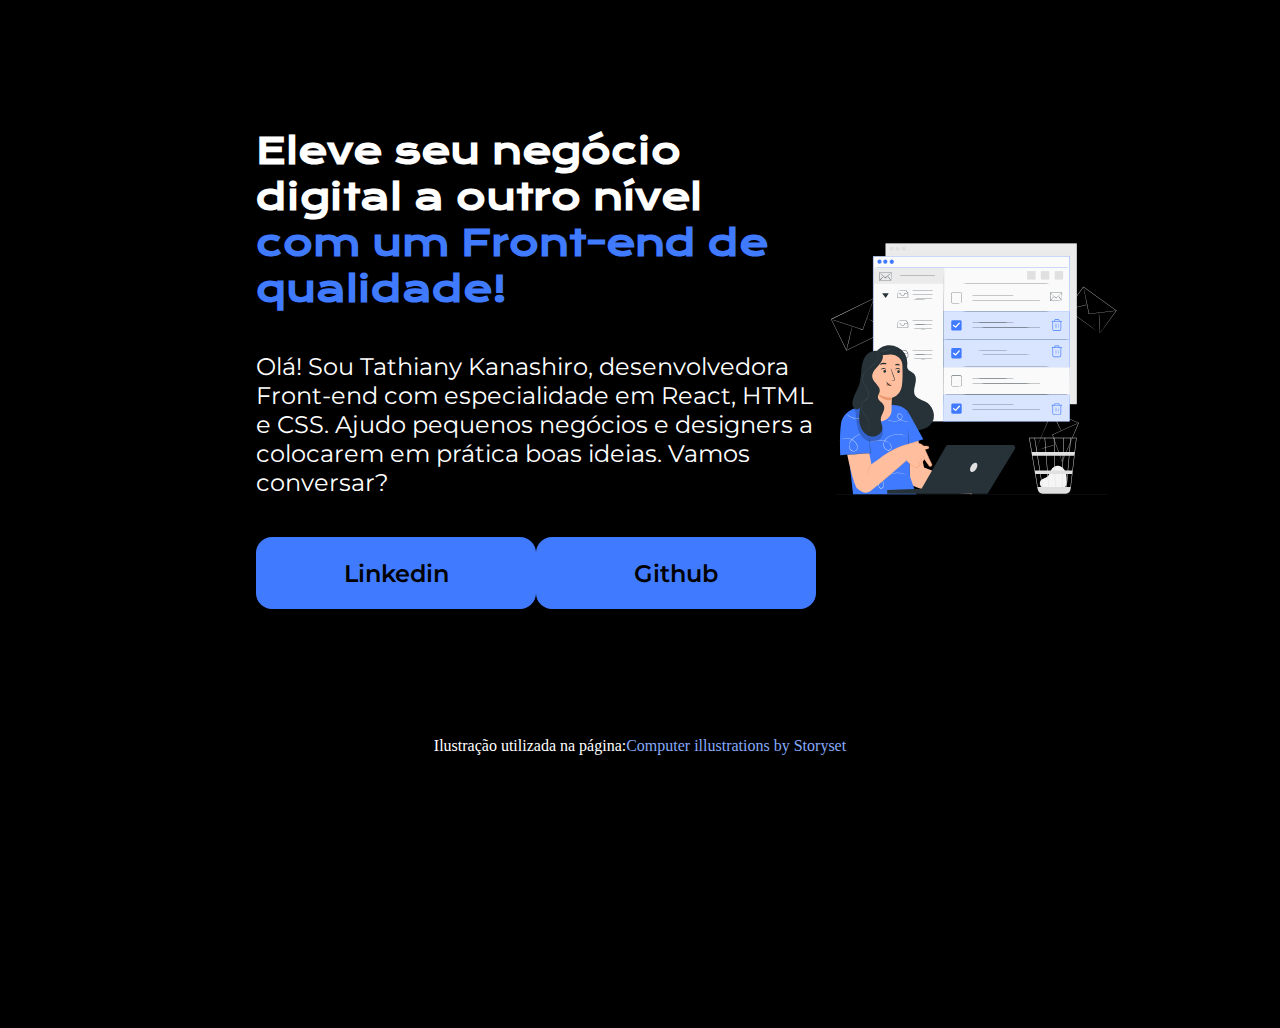
<file: Aprenda HTML, CSS e boas práticas de desenvolvimento/index.html>
<!DOCTYPE html>
<html lang="pt-br">
<head>
    <meta charset="UTF-8">
    <meta http-equiv="X-UA-Compatible" content="IE=edge">
    <meta name="viewport" content="width=device-width, initial-scale=1.0">
    <link rel="stylesheet" href="style.css">

    <title>Portfólio - Tathiany</title>
</head>
<body>
    <header></header>
    <main class="apresentacao">
        <section class="apresentacao__conteudo">
            <h1 class="apresentacao__conteudo__titulo">Eleve seu negócio digital a outro nível <strong class="titulo-destaque">com um Front-end de qualidade!</strong></h1>
            <p class="apresentacao__conteudo__texto">Olá! Sou Tathiany Kanashiro, desenvolvedora Front-end com especialidade em React, HTML e CSS. Ajudo pequenos negócios e designers a colocarem em prática boas ideias. Vamos conversar?</p>
            <div class="apresentacao__links">
                <a class="apresentacao__links__link" href="https://www.linkedin.com/in/tathykanashiro/">Linkedin</a>
                <a class="apresentacao__links__link" href="https://github.com/tathykanashiro">Github</a>
             </div>
        </section>
        <img src="imagem.svg"  class="imagem" alt="Ilustração de uma mulher usando um notebook.">
    </main>
    <footer class="rodape">
        <p>Ilustração utilizada na página: </p>
        <a class="rodape__link" href="https://storyset.com/computer">Computer illustrations by Storyset</a>
    </footer>
</body>
</html>
</file>
<file: Aprenda HTML, CSS e boas práticas de desenvolvimento/style.css>
@import url('https://fonts.googleapis.com/css2?family=Krona+One&display=swap');
@import url('https://fonts.googleapis.com/css2?family=Montserrat&display=swap');


* {
    margin: 0;
    padding: 0;
}
body {
    height: 100vh;
    box-sizing: border-box;
    background-color: #000;
    color: #fff;
}

.apresentacao {
    margin: 10% 20%;
    display: flex;
    align-items: center;
    justify-content: space-between;
}

.titulo-destaque {
    color: #407BFF;
}

.apresentacao__conteudo {
    width: 615px;
    display: flex;
    flex-direction: column;
    gap: 40px;
}

.apresentacao__conteudo__titulo {
    font-size: 36px;
    font-family: 'Krona One', sans-serif;
}

.apresentacao__conteudo__texto {
    font-size: 24px;
    font-family: 'Montserrat', sans-serif;
}

.apresentacao__links {
    display: flex;
    justify-content: space-between;
}

.apresentacao__links__link {
    background-color: #407BFF;
    width: 280px;
    padding: 21.5px 0;
    text-align: center;
    font-size: 24px;
    border-radius: 16px;
    text-decoration: none;
    color: #000;
    font-family: 'Montserrat', sans-serif;
    font-weight: 600;
}

.imagem {
    width: 25vw;

}

.rodape {
    display: flex;
    align-items: center;
    justify-content: center;
}

.rodape__link {
    text-decoration: none;
    color: #86abfa;
    text-align: center;
    align-items: center;
}
</file>
